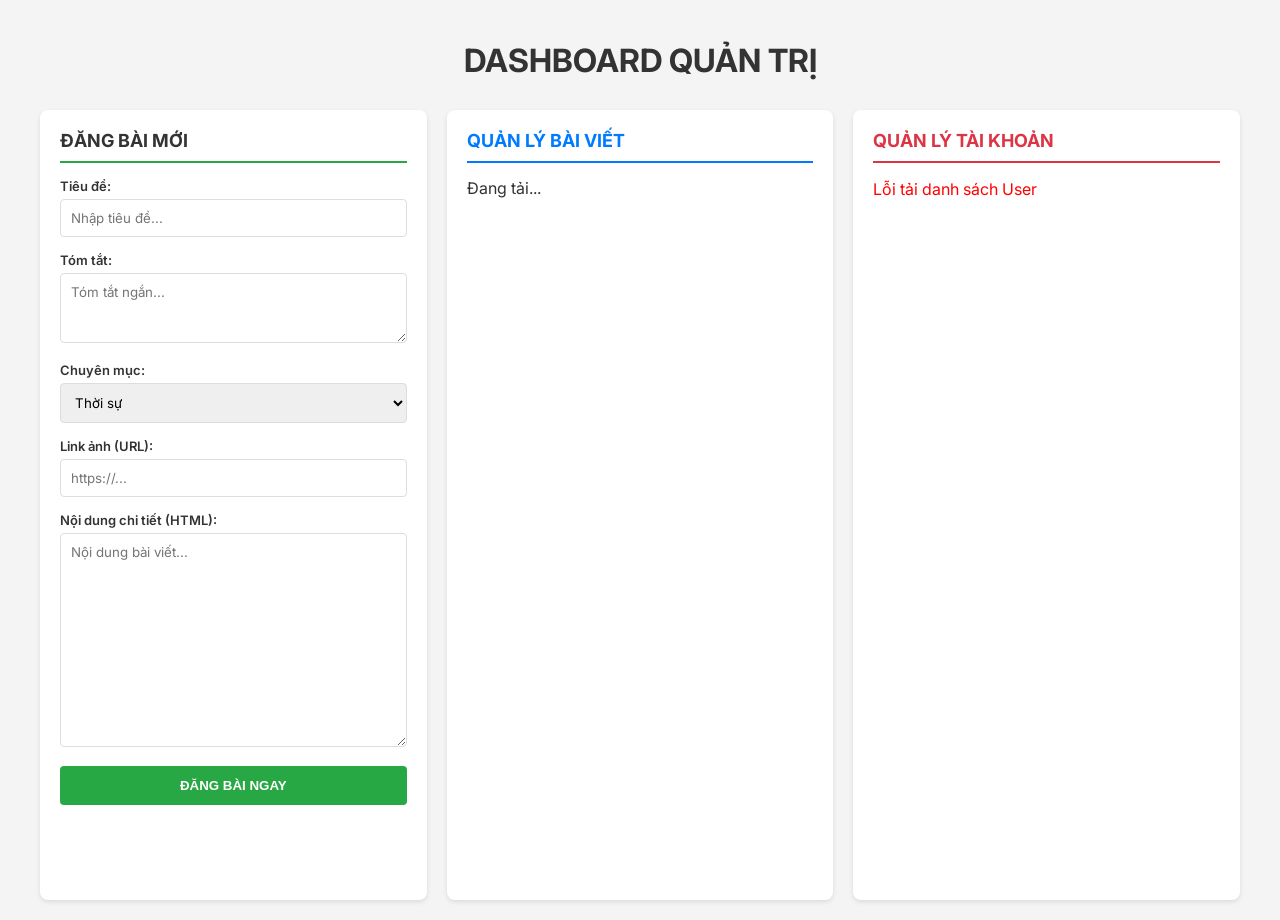
<file: admin.html>
<!DOCTYPE html>
<html lang="vi">
<head>
    <meta charset="UTF-8">
    <meta name="viewport" content="width=device-width, initial-scale=1.0">
    <title>Trang Quản Trị - Báo 247</title>
    <link href="https://fonts.googleapis.com/css2?family=Inter:wght@400;600;700&display=swap" rel="stylesheet">
    <link rel="stylesheet" href="style/admin.css">
</head>
<body>

    <h1>DASHBOARD QUẢN TRỊ</h1>

    <div class="container">
        <div class="box">
            <h2>Đăng bài mới</h2>
            
            <label>Tiêu đề:</label>
            <input type="text" id="title" placeholder="Nhập tiêu đề...">
            
            <label>Tóm tắt:</label>
            <textarea id="summary" rows="3" placeholder="Tóm tắt ngắn..."></textarea>
            
            <label>Chuyên mục:</label>
            <select id="category">
                <option value="thoisu">Thời sự</option>
                <option value="thegioi">Thế giới</option>
                <option value="kinhdoanh">Kinh doanh</option>
                <option value="congnghe">Công nghệ</option>
                <option value="thethao">Thể thao</option>
                <option value="giaitri">Giải trí</option>
                <option value="suckhoe">Sức khỏe</option>
                <option value="giaoduc">Giáo dục</option>
                <option value="dulich">Du lịch</option>
                <option value="gocnhin">Góc nhìn</option>  
                <option value="thugian">Thư giãn</option>
            </select>

            <label>Link ảnh (URL):</label>
            <input type="text" id="imageUrl" placeholder="https://...">
            
            <label>Nội dung chi tiết (HTML):</label>
            <textarea id="content" rows="12" placeholder="Nội dung bài viết..."></textarea>
            
            <button class="btn-post" onclick="dangBai()">ĐĂNG BÀI NGAY</button>
        </div>

        <div class="box">
            <h2 style="border-color:#007bff; color:#007bff;">Quản lý Bài viết</h2>
            <div id="article-list">Đang tải...</div>
        </div>

        <div class="box">
            <h2 style="border-color:#dc3545; color:#dc3545;">Quản lý Tài khoản</h2>
            <div id="user-list">Đang tải...</div>
        </div>
    </div>

    <script src="script/admin.js"></script>

</body>

</html>
</file>
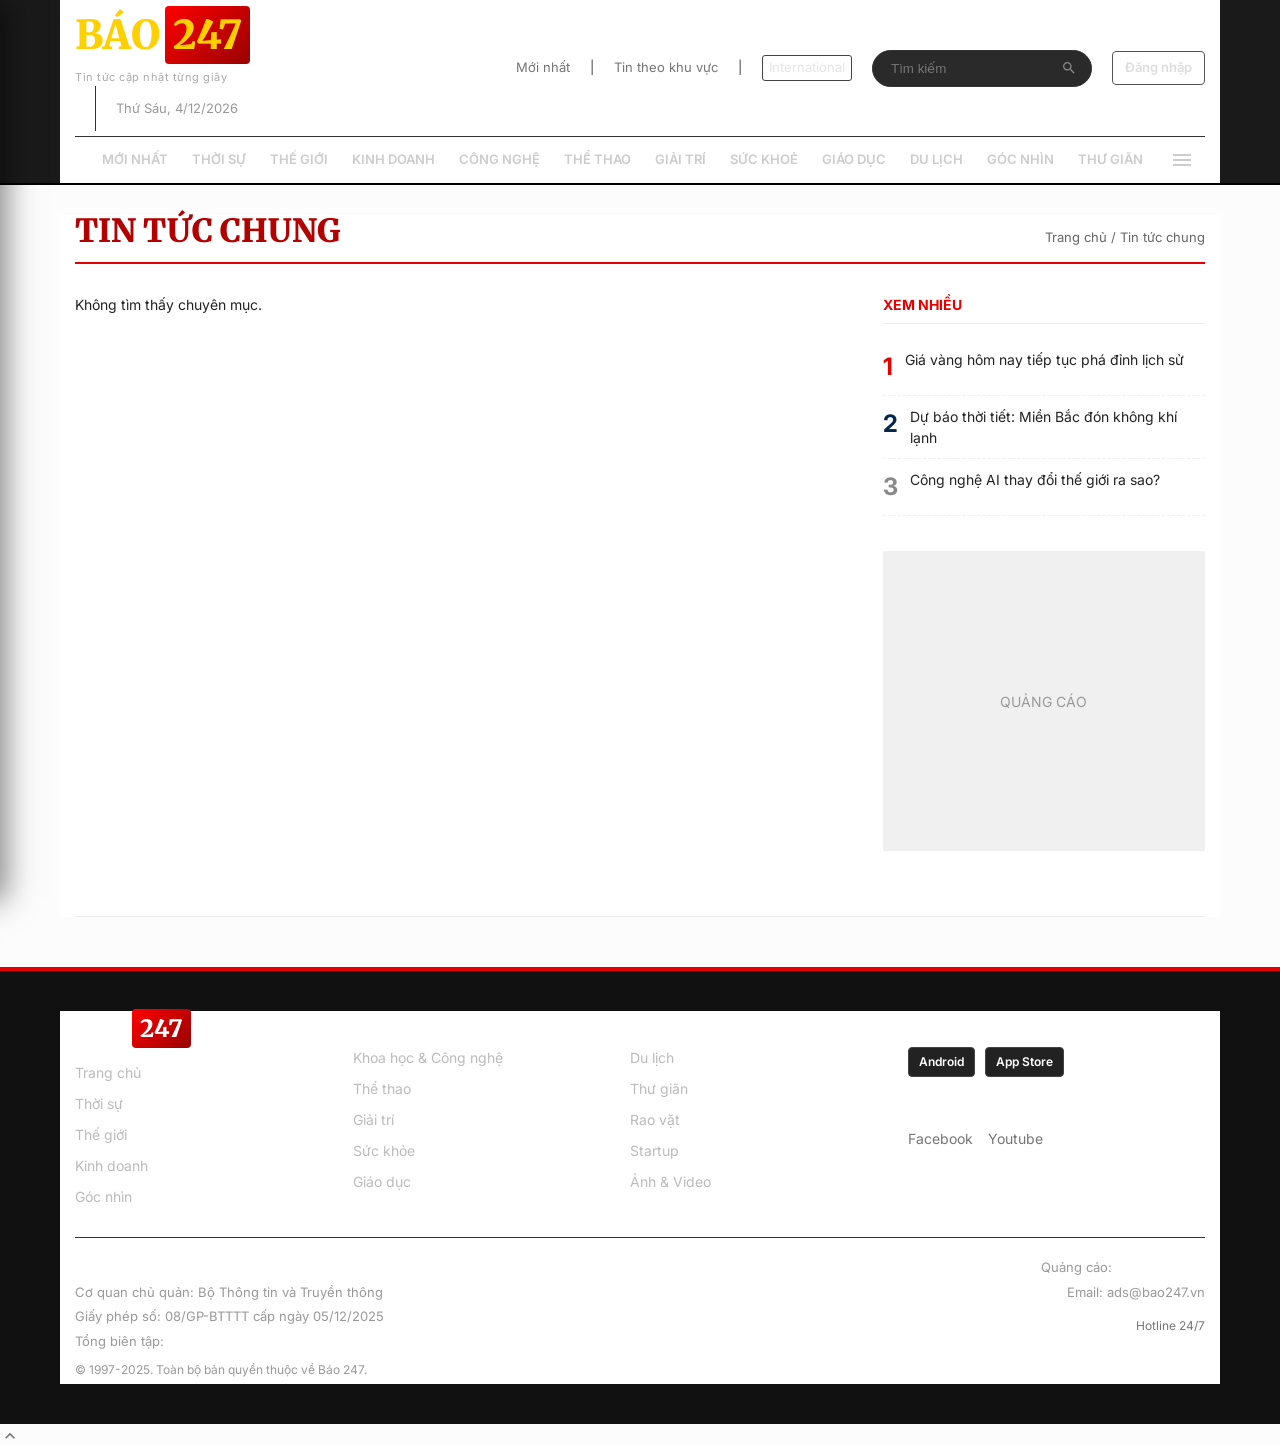
<file: category.html>
<!DOCTYPE html>
<html lang="vi">
<head>
    <meta charset="UTF-8">
    <meta name="viewport" content="width=device-width, initial-scale=1.0">
    <title>Chuyên mục</title>
    <link href="https://fonts.googleapis.com/css2?family=Inter:wght@400;500;600;700&family=Merriweather:wght@400;700;900&display=swap" rel="stylesheet">
    <link rel="stylesheet" href="style/homePage_style.css">
    <style>
        /* CSS riêng cho tiêu đề chuyên mục */
        .cat-heading {
            border-bottom: 2px solid #e60000;
            padding-bottom: 15px;
            margin-bottom: 30px;
            margin-top: 30px; 
            display: flex;
            justify-content: space-between;
            align-items: flex-end;
        }
        .cat-heading h1 {
            font-family: "Merriweather", serif;
            font-size: 32px;
            font-weight: 900;
            color: #b30000;
            text-transform: uppercase;
            line-height: 1;
            margin: 0;
        }
        .breadcrumb { font-size: 13px; color: #666; }
        .breadcrumb a:hover { text-decoration: underline; color: #e60000; }
        
        /* Hiệu ứng loading cho danh sách bài viết */
        .skeleton { background-color: #e0e0e0; border-radius: 4px; margin-bottom: 10px; animation: skeleton-loading 1.5s infinite linear; }
        @keyframes skeleton-loading { 0% { background-color: #e0e0e0; } 50% { background-color: #f0f0f0; } 100% { background-color: #e0e0e0; } }
    </style>
</head>
<body>

    <div class="sidebar-overlay" id="sidebarOverlay" onclick="toggleSidebar()"></div>
    <div class="sidebar-menu" id="sidebarMenu">
        <div class="sidebar-header">
            <h3>Tất cả chuyên mục</h3>
            <div class="close-sidebar" onclick="toggleSidebar()">×</div>
        </div>
        <div class="sidebar-content">
            <a href="index.html" class="sidebar-main-link" style="border-bottom: 1px dashed #eee; padding-bottom: 15px; color: #e60000;">MỚI NHẤT</a>
            
            <div class="sidebar-group">
                <a href="category.html?cat=thoisu" class="sidebar-main-link">Thời sự</a>
                <div class="sidebar-sub-links">
                    <a href="#">Chính trị</a>
                    <a href="#">Dân sinh</a>
                    <a href="#">Lao động - Việc làm</a>
                    <a href="#">Giao thông</a>
                    <a href="#">Mê Kông</a>
                    <a href="#">Quỹ Hy vọng</a>
                </div>
            </div>

            <div class="sidebar-group">
                <a href="category.html?cat=thegioi" class="sidebar-main-link">Thế giới</a>
                <div class="sidebar-sub-links">
                    <a href="#">Tư liệu</a>
                    <a href="#">Phân tích</a>
                    <a href="#">Người Việt 5 châu</a>
                    <a href="#">Cuộc sống đó đây</a>
                    <a href="#">Quân sự</a>
                </div>
            </div>

            <div class="sidebar-group">
                <a href="category.html?cat=kinhdoanh" class="sidebar-main-link">Kinh doanh</a>
                <div class="sidebar-sub-links">
                    <a href="#">Quốc tế</a>
                    <a href="#">Doanh nghiệp</a>
                    <a href="#">Chứng khoán</a>
                    <a href="#">Bất động sản</a>
                    <a href="#">E-commerce</a>
                    <a href="#">Tài chính - Ngân hàng</a>
                </div>
            </div>

            <div class="sidebar-group">
                <a href="category.html?cat=congnghe" class="sidebar-main-link">Khoa học & Công nghệ</a>
                <div class="sidebar-sub-links">
                    <a href="#">Khoa học trong nước</a>
                    <a href="#">Tin tức công nghệ</a>
                    <a href="#">Sản phẩm mới</a>
                    <a href="#">AI - Trí tuệ nhân tạo</a>
                    <a href="#">Startup</a>
                </div>
            </div>

            <div class="sidebar-group">
                <a href="category.html?cat=thethao" class="sidebar-main-link">Thể thao</a>
                <div class="sidebar-sub-links">
                    <a href="#">Bóng đá Việt Nam</a>
                    <a href="#">Bóng đá Quốc tế</a>
                    <a href="#">Lịch thi đấu</a>
                    <a href="#">Tennis</a>
                    <a href="#">Marathon</a>
                </div>
            </div>

            <div class="sidebar-group">
                <a href="category.html?cat=giaitri" class="sidebar-main-link">Giải trí</a>
                <div class="sidebar-sub-links">
                    <a href="#">Giới sao</a>
                    <a href="#">Phim ảnh</a>
                    <a href="#">Âm nhạc</a>
                    <a href="#">Thời trang</a>
                    <a href="#">Video giải trí</a>
                </div>
            </div>

            <div class="sidebar-group">
                <a href="category.html?cat=suckhoe" class="sidebar-main-link">Sức khỏe</a>
                <div class="sidebar-sub-links">
                    <a href="#">Tin tức</a>
                    <a href="#">Tư vấn</a>
                    <a href="#">Dinh dưỡng</a>
                    <a href="#">Khỏe đẹp</a>
                    <a href="#">Các bệnh thường gặp</a>
                    <a href="#">Vaccine</a>
                </div>
            </div>

            <div class="sidebar-group">
                <a href="category.html?cat=giaoduc" class="sidebar-main-link">Giáo dục</a>
                <div class="sidebar-sub-links">
                    <a href="#">Tin tức</a>
                    <a href="#">Tuyển sinh</a>
                    <a href="#">Du học</a>
                    <a href="#">Học tiếng Anh</a>
                    <a href="#">Giáo dục 4.0</a>
                </div>
            </div>

            <div class="sidebar-group">
                <a href="category.html?cat=dulich" class="sidebar-main-link">Du lịch</a>
                <div class="sidebar-sub-links">
                    <a href="#">Điểm đến</a>
                    <a href="#">Ẩm thực</a>
                    <a href="#">Dấu chân</a>
                    <a href="#">Tư vấn</a>
                    <a href="#">Ảnh đẹp</a>
                </div>
            </div>

            <div class="sidebar-group">
                <a href="category.html?cat=gocnhin" class="sidebar-main-link">Góc nhìn</a>
                <div class="sidebar-sub-links">
                    <a href="#">Bình luận nhiều</a>
                    <a href="#">Chính trị & Chính sách</a>
                    <a href="#">Y tế & Sức khỏe</a>
                    <a href="#">Kinh doanh & Quản trị</a>
                    <a href="#">Giáo dục & Tri thức</a>
                </div>
            </div>

            <div class="sidebar-group">
                <a href="category.html?cat=thugian" class="sidebar-main-link">Thư giãn</a>
                <div class="sidebar-sub-links">
                    <a href="#">Cười</a>
                    <a href="#">Đố vui</a>
                    <a href="#">Chuyện lạ</a>
                    <a href="#">Trắc nghiệm</a>
                </div>
            </div>

        </div>
    </div>

    <div class="modal-overlay" id="loginModal">
        <div class="login-box">
            <div class="close-btn" onclick="closeLogin()" style="float:right; cursor:pointer; font-size:24px;">×</div>
            <div class="auth-tabs" style="display:flex; margin-bottom:20px; border-bottom:1px solid #ddd;">
                <div class="auth-tab active" id="tab-login" onclick="switchTab('login')" style="flex:1; text-align:center; padding:10px; cursor:pointer; font-weight:bold; border-bottom:2px solid #e60000; color:#e60000;">Đăng nhập</div>
                <div class="auth-tab" id="tab-register" onclick="switchTab('register')" style="flex:1; text-align:center; padding:10px; cursor:pointer; color:#666;">Đăng ký</div>
            </div>
            <form id="form-login">
                <h3 style="margin-bottom:15px; text-align:center;">Chào mừng trở lại!</h3>
                <div class="form-group"><input type="text" id="login-input" class="form-input" placeholder="Email hoặc tên đăng nhập" required></div>
                <div class="form-group"><input type="password" id="login-pass" class="form-input" placeholder="Mật khẩu" required></div>
                <button type="button" class="btn-login" onclick="handleLogin()">ĐĂNG NHẬP</button>
            </form>
            <form id="form-register" style="display:none;">
                <h3 style="margin-bottom:15px; text-align:center;">Tạo tài khoản mới</h3>
                <div class="form-group"><input type="text" id="reg-username" class="form-input" placeholder="Tên đăng nhập" required></div>
                <div class="form-group"><input type="email" id="reg-email" class="form-input" placeholder="Email" required></div>
                <div class="form-group"><input type="password" id="reg-pass" class="form-input" placeholder="Mật khẩu" required></div>
                <button type="button" class="btn-login" onclick="handleRegister()" style="background:#04284d;">ĐĂNG KÝ</button>
            </form>
            <div id="auth-message" style="margin-top:15px; text-align:center; color:red; font-size:13px;"></div>
        </div>
    </div>

    <header>
        <div class="container">
            <div class="header-top">
                <div class="header-left flex-center gap-15">
                    <div style="text-align:left;">
                        <a href="index.html" class="logo-img">BÁO<span class="logo-highlight">247</span></a>
                        <div style="font-size:11px; color:#aaa; margin-top:4px; letter-spacing: 0.5px;">Tin tức cập nhật từng giây</div>
                    </div>
                    <div class="header-info">
                        <span id="date-now">...</span>
                    </div>
                </div>
                <div class="header-right">
                    <a href="#" class="text-gray">Mới nhất</a> <span style="color:#444">|</span>
                    <a href="#" class="text-gray">Tin theo khu vực</a> <span style="color:#444">|</span>
                    <a href="#" style="border:1px solid #444; padding:2px 6px; border-radius:3px;">International</a>
                    <div class="search-box">
                        <input type="text" class="search-input" placeholder="Tìm kiếm">
                        <svg class="search-icon" viewBox="0 0 24 24"><path d="M15.5 14h-.79l-.28-.27C15.41 12.59 16 11.11 16 9.5 16 5.91 13.09 3 9.5 3S3 5.91 3 9.5 5.91 16 9.5 16c1.61 0 3.09-.59 4.23-1.57l.27.28v.79l5 4.99L20.49 19l-4.99-5zm-6 0C7.01 14 5 11.99 5 9.5S7.01 5 9.5 5 14 7.01 14 9.5 11.99 14 9.5 14z"/></svg>
                    </div>
                    <a href="javascript:void(0)" class="btn-open-login" onclick="openLogin()">Đăng nhập</a>
                </div>
            </div>
            
            <div class="nav-wrapper">
                <div class="container">
                    <div class="nav-container">
                        <div class="nav-scroll-content">
    <a href="index.html" class="nav-link highlight">MỚI NHẤT</a>

    <div class="nav-group">
        <a href="category.html?cat=thoisu" class="nav-link">Thời sự</a>
        <div class="sub-menu-stack">
            <a href="#">Chính trị</a>
            <a href="#">Dân sinh</a>
            <a href="#">Lao động - Việc làm</a>
            <a href="#">Giao thông</a>
            <a href="#">Mê Kông</a>
        </div>
    </div>

    <div class="nav-group">
        <a href="category.html?cat=thegioi" class="nav-link">Thế giới</a>
        <div class="sub-menu-stack">
            <a href="#">Tư liệu</a>
            <a href="#">Phân tích</a>
            <a href="#">Người Việt 5 châu</a>
            <a href="#">Quân sự</a>
        </div>
    </div>

    <div class="nav-group">
        <a href="category.html?cat=kinhdoanh" class="nav-link">Kinh doanh</a>
        <div class="sub-menu-stack">
            <a href="#">Quốc tế</a>
            <a href="#">Doanh nghiệp</a>
            <a href="#">Chứng khoán</a>
            <a href="#">Bất động sản</a>
            <a href="#">E-commerce</a>
        </div>
    </div>

    <div class="nav-group">
        <a href="category.html?cat=congnghe" class="nav-link">Công nghệ</a>
        <div class="sub-menu-stack">
            <a href="#">Khoa học</a>
            <a href="#">Số hóa</a>
            <a href="#">AI</a>
            <a href="#">Startup</a>
        </div>
    </div>

    <div class="nav-group">
        <a href="category.html?cat=thethao" class="nav-link">Thể thao</a>
        <div class="sub-menu-stack">
            <a href="#">Bóng đá VN</a>
            <a href="#">Bóng đá Quốc tế</a>
            <a href="#">Tennis</a>
            <a href="#">Marathon</a>
        </div>
    </div>

    <div class="nav-group">
        <a href="category.html?cat=giaitri" class="nav-link">Giải trí</a>
        <div class="sub-menu-stack">
            <a href="#">Giới sao</a>
            <a href="#">Phim ảnh</a>
            <a href="#">Âm nhạc</a>
            <a href="#">Thời trang</a>
        </div>
    </div>

    <div class="nav-group">
        <a href="category.html?cat=suckhoe" class="nav-link">Sức khoẻ</a>
        <div class="sub-menu-stack">
            <a href="#">Tin tức</a>
            <a href="#">Dinh dưỡng</a>
            <a href="#">Khỏe đẹp</a>
            <a href="#">Tư vấn</a>
        </div>
    </div>

    <div class="nav-group">
        <a href="category.html?cat=giaoduc" class="nav-link">Giáo dục</a>
        <div class="sub-menu-stack">
            <a href="#">Tuyển sinh</a>
            <a href="#">Du học</a>
            <a href="#">Học tiếng Anh</a>
        </div>
    </div>

    <div class="nav-group">
        <a href="category.html?cat=dulich" class="nav-link">Du lịch</a>
        <div class="sub-menu-stack">
            <a href="#">Điểm đến</a>
            <a href="#">Ẩm thực</a>
            <a href="#">Tư vấn</a>
        </div>
    </div>

    <div class="nav-group"><a href="category.html?cat=gocnhin" class="nav-link">Góc nhìn</a></div>
    <div class="nav-group"><a href="category.html?cat=thugian" class="nav-link">Thư giãn</a></div>
</div> 
                        <div class="burger-btn" onclick="toggleSidebar()">
                            <svg width="24" height="24" fill="#ccc" viewBox="0 0 24 24"><path d="M3 18h18v-2H3v2zm0-5h18v-2H3v2zm0-7v2h18V6H3z"/></svg>
                        </div>
                    </div>
                </div>
            </div>
        </div>
    </header>

    <div class="container">
        <div class="cat-heading">
            <h1 id="cat-title">Đang tải...</h1>
            <div class="breadcrumb">
                <a href="index.html">Trang chủ</a> / <span id="bread-current">...</span>
            </div>
        </div>

        <div class="layout-split" style="margin-top: 0; padding-top: 0;">
            <main>
                <div id="article-list">
                    <div class="skeleton" style="height: 200px;"></div>
                    <div class="skeleton" style="height: 200px;"></div>
                    <div class="skeleton" style="height: 200px;"></div>
                </div>
            </main>

            <aside>
                <div class="sidebar-widget">
                    <div class="widget-head"><span class="widget-title">Xem nhiều</span></div>
                    <ul class="rank-list">
                        <li class="rank-item"><span class="rank-num" style="color:#e60000; font-weight:bold; font-size:24px;">1</span><a href="#" class="rank-link">Giá vàng hôm nay tiếp tục phá đỉnh lịch sử</a></li>
                        <li class="rank-item"><span class="rank-num" style="color:#04284d; font-weight:bold; font-size:24px;">2</span><a href="#" class="rank-link">Dự báo thời tiết: Miền Bắc đón không khí lạnh</a></li>
                        <li class="rank-item"><span class="rank-num" style="color:#888; font-weight:bold; font-size:24px;">3</span><a href="#" class="rank-link">Công nghệ AI thay đổi thế giới ra sao?</a></li>
                    </ul>
                </div>
                <div class="sidebar-widget sticky-ad" style="background:#f0f0f0; height:300px; display:flex; align-items:center; justify-content:center; color:#999;">
                    QUẢNG CÁO
                </div>
            </aside>
        </div>
    </div>

    <footer>
        <div class="container">
            <div class="footer-content">
                <div class="footer-col">
                    <a href="index.html" class="logo-img" style="font-size: 24px; display:block; margin-bottom:15px; color:var(--text-main);">
                        BÁO<span class="logo-highlight">247</span>
                    </a>
                    <div class="footer-link-list">
                        <a href="index.html">Trang chủ</a>
                        <a href="category.html?cat=thoisu">Thời sự</a>
                        <a href="category.html?cat=thegioi">Thế giới</a>
                        <a href="category.html?cat=kinhdoanh">Kinh doanh</a>
                        <a href="category.html?cat=gocnhin">Góc nhìn</a>
                    </div>
                </div>

                <div class="footer-col">
                    <h4>Chuyên mục</h4>
                    <div class="footer-link-list">
                        <a href="category.html?cat=congnghe">Khoa học & Công nghệ</a>
                        <a href="category.html?cat=thethao">Thể thao</a>
                        <a href="category.html?cat=giaitri">Giải trí</a>
                        <a href="category.html?cat=suckhoe">Sức khỏe</a>
                        <a href="category.html?cat=giaoduc">Giáo dục</a>
                    </div>
                </div>

                <div class="footer-col">
                    <h4>Thông tin & Tiện ích</h4>
                    <div class="footer-link-list">
                        <a href="category.html?cat=dulich">Du lịch</a>
                        <a href="category.html?cat=thugian">Thư giãn</a>
                        <a href="#">Rao vặt</a>
                        <a href="#">Startup</a>
                        <a href="#">Ảnh & Video</a>
                    </div>
                </div>

                <div class="footer-col">
                    <h4>Tải ứng dụng</h4>
                    <div class="app-buttons">
                        <a href="#" class="app-btn">Android</a>
                        <a href="#" class="app-btn">App Store</a>
                    </div>
                    <h4>Liên kết</h4>
                    <div style="display:flex; gap:15px; color:#757575;">
                        <a href="#">Facebook</a> <a href="#">Youtube</a>
                    </div>
                </div>
            </div>

            <div class="footer-bottom">
                <div class="license-info">
                    <p><strong>Báo điện tử 247</strong></p>
                    <p>Cơ quan chủ quản: Bộ Thông tin và Truyền thông</p>
                    <p>Giấy phép số: 08/GP-BTTTT cấp ngày 05/12/2025</p>
                    <p>Tổng biên tập: <strong>Phạm Văn H</strong></p>
                    <p style="margin-top:10px; font-size:12px; color:#999;">© 1997-2025. Toàn bộ bản quyền thuộc về Báo 247.</p>
                </div>
                
                <div class="contact-info">
                    <p>Quảng cáo: <strong>0888.xxx.xxx</strong></p>
                    <p>Email: <a href="mailto:ads@bao247.vn">ads@bao247.vn</a></p>
                    <div style="margin-top: 15px;">
                        <span style="display:block; font-size:12px;">Hotline 24/7</span>
                        <a href="tel:0909123456" class="contact-hotline">0888.xxx.xxx</a>
                    </div>
                </div>
            </div>
        </div>
    </footer>

    <div id="back-to-top" onclick="window.scrollTo({top: 0, behavior: 'smooth'});">
        <svg class="icon" style="width:20px; height:20px;" viewBox="0 0 24 24"><path d="M7.41 15.41L12 10.83l4.59 4.58L18 14l-6-6-6 6z"/></svg>
    </div>

    <script src="script/category_script.js"></script> 
    <script src="script/auth.js"></script>
    <script>
        // Hỗ trợ đóng mở menu mobile
        function toggleSidebar() {
            const sidebarMenu = document.getElementById("sidebarMenu");
            const sidebarOverlay = document.getElementById("sidebarOverlay");
            if (sidebarMenu && sidebarOverlay) {
                sidebarMenu.classList.toggle("active");
                sidebarOverlay.classList.toggle("active");
            }
        }
    </script>
</body>
</html>
</file>
<file: style/admin.css>
/* style/admin_style.css */

body { 
    font-family: "Inter", sans-serif; 
    padding: 20px; 
    max-width: 1200px; 
    margin: 0 auto; 
    background: #f4f4f4; 
    color: #333;
}

h1 { 
    text-align: center; 
    color: #333; 
    margin-bottom: 30px; 
}

h2 { 
    border-bottom: 2px solid #28a745; 
    padding-bottom: 10px; 
    color: #333; 
    margin-top: 0; 
    font-size: 18px;
    text-transform: uppercase;
}

/* Layout chia 3 cột: Đăng bài | Quản lý Bài viết | Quản lý User */
.container { 
    display: grid; 
    grid-template-columns: 1fr 1fr 1fr; 
    gap: 20px; 
}

.box { 
    background: #fff; 
    padding: 20px; 
    border-radius: 8px; 
    box-shadow: 0 2px 5px rgba(0,0,0,0.1); 
    height: 750px; 
    overflow-y: auto; 
}

/* Form styles */
label { font-weight: 600; font-size: 13px; display: block; margin-bottom: 5px; }
input, textarea, select { 
    width: 100%; 
    margin-bottom: 15px; 
    padding: 10px; 
    box-sizing: border-box; 
    border: 1px solid #ddd; 
    border-radius: 4px; 
    font-family: inherit;
}

button.btn-post { 
    width: 100%; 
    padding: 12px; 
    background: #28a745; 
    color: white; 
    border: none; 
    cursor: pointer; 
    font-weight: bold; 
    border-radius: 4px; 
    transition: background 0.2s;
}
button.btn-post:hover { background: #218838; }

/* List styles */
.list-item { 
    border-bottom: 1px solid #eee; 
    padding: 15px 0; 
    display: flex; 
    justify-content: space-between; 
    align-items: flex-start; 
}
.list-item:last-child { border-bottom: none; }

.item-info h4 { margin: 0 0 5px 0; font-size: 14px; color: #333; }
.item-info span { 
    font-size: 11px; 
    color: #555; 
    background: #eee; 
    padding: 2px 6px; 
    border-radius: 3px; 
    margin-right: 5px; 
}

/* User List Specifics */
.user-info p { margin: 4px 0; font-size: 12px; color: #555; }
.user-pass { 
    font-family: monospace; 
    color: #d63384; 
    background: #fdf2f8; 
    padding: 2px 4px; 
    border-radius: 3px; 
}

.btn-delete { 
    background: #dc3545; 
    color: white; 
    border: none; 
    padding: 6px 12px; 
    cursor: pointer; 
    border-radius: 4px; 
    font-size: 12px; 
    margin-left: 10px; 
    height: fit-content; 
    white-space: nowrap;
}
.btn-delete:hover { background: #c82333; }

/* Scrollbar đẹp cho box */
.box::-webkit-scrollbar { width: 6px; }
.box::-webkit-scrollbar-track { background: #f1f1f1; }
.box::-webkit-scrollbar-thumb { background: #ccc; border-radius: 3px; }
</file>
<file: style/homePage_style.css>
/* =================================================================
   1. CẤU HÌNH CƠ BẢN (VARIABLES & RESET)
   ================================================================= */
:root {
    --primary-red: #e60000;
    --bg-body: #fcfcfc;
    --bg-container: #ffffff;
    --bg-header: #1a1a1a;
    --text-main: #222222;
    --text-desc: #4f4f4f;
    --text-meta: #757575;
    --border-color: #eeeeee;
    --bg-thumb: #f0f0f0;
    
    --header-top-height: 136px;
    --header-nav-height: 46px;
}

* { box-sizing: border-box; margin: 0; padding: 0; -webkit-tap-highlight-color: transparent; }

html, body { 
    width: 100%; max-width: 100vw; overflow-x: hidden !important;
    font-family: "Inter", sans-serif; 
    background: var(--bg-body); 
    color: var(--text-main); 
    font-size: 14px; line-height: 1.5; 
}

a { text-decoration: none; color: inherit; transition: color 0.2s ease; }
a:hover { color: var(--primary-red); }
img { max-width: 100%; display: block; object-fit: cover; }
ul { list-style: none; }

.container { 
    max-width: 1160px; margin: 0 auto; padding: 0 15px; 
    background: var(--bg-container); position: relative; width: 100%; 
}

/* Utility Classes */
.flex { display: flex; }
.flex-center { align-items: center; }
.bold { font-weight: 700; }
.text-red { color: var(--primary-red) !important; }
.text-gray { color: var(--text-meta) !important; }

/* Meta & Badges */
.meta { font-size: 12px; color: var(--text-meta); display: flex; align-items: center; flex-wrap: wrap; margin-top: 8px; }
.dot { width: 3px; height: 3px; background: #ccc; border-radius: 50%; display: inline-block; margin: 0 6px; }
.badge { font-size: 10px; font-weight: 700; text-transform: uppercase; padding: 2px 6px; border-radius: 3px; display: inline-block; margin-right: 5px; }
.badge-live { background: #d60000; color: #fff; animation: pulse 1.5s infinite; }
.badge-longform { background: #04284d; color: #fff; }
@keyframes pulse { 0% { opacity: 1; } 50% { opacity: 0.6; } 100% { opacity: 1; } }
.icon { width: 14px; height: 14px; fill: var(--text-meta); vertical-align: middle; }

/* =================================================================
   2. HEADER & NAVIGATION
   ================================================================= */
header { background-color: var(--bg-header); color: #e5e5e5; position: sticky; top: 0; z-index: 10002; border-bottom: 2px solid #000; width: 100%; }
.header-top { display: flex; align-items: center; justify-content: space-between; height: var(--header-top-height); padding: 15px 0; }
.logo-img { font-family: "Merriweather", serif; font-size: 40px; font-weight: 900; color: rgb(255, 208, 0); text-transform: uppercase; }
.logo-highlight { background: linear-gradient(135deg, #ff0000, #990000); padding: 4px 8px; margin-left: 5px; border-radius: 4px; }
.header-info { display: flex; align-items: center; gap: 20px; font-size: 13px; color: #999; border-left: 1px solid #333; padding-left: 20px; margin-left: 20px; height: 45px; }
.header-right { display: flex; align-items: center; gap: 20px; font-size: 13px; }

/* Search & Login */
.search-box { position: relative; }
.search-input { background: #2a2a2a; border: 1px solid #333; padding: 10px 40px 10px 18px; border-radius: 24px; color: #fff; width: 220px; }
.search-icon { position: absolute; right: 15px; top: 50%; transform: translateY(-50%); width: 16px; fill: #888; }
.btn-open-login { cursor: pointer; border: 1px solid #555; padding: 6px 12px; border-radius: 4px; color: #ddd; font-weight: 600; white-space: nowrap; }

/* Navigation Bar Container */
.nav-wrapper { background-color: #222; border-top: 1px solid #333; }
.nav-container { 
    display: flex; 
    align-items: center; 
    height: var(--header-nav-height); 
    position: relative; 
}

/* --- [1] MENU NGANG (PC): THẲNG HÀNG, KHÔNG CUỘN, KHÔNG HIGHLIGHT --- */
.nav-scroll-content { 
    display: flex; 
    align-items: center; 
    height: 100%; 
    flex-grow: 1; 
    
    /* Tắt cuộn, ép thẳng hàng */
    overflow: visible; 
    white-space: nowrap; 
    flex-wrap: nowrap;
    
    padding-bottom: 0;
    scrollbar-width: none; 
    -ms-overflow-style: none;
}
.nav-scroll-content::-webkit-scrollbar { display: none; }

/* Link Menu: Màu xám (#ccc) mặc định */
.nav-group { position: relative; height: 100%; display: flex; align-items: center; flex-shrink: 0; }
.nav-group:hover { z-index: 10005; }

.nav-link { 
    color: #ccc; 
    font-weight: 600; 
    font-size: 13px; 
    padding: 0 12px; 
    height: 100%; 
    display: flex; 
    align-items: center; 
    text-transform: uppercase; 
    white-space: nowrap; 
}

/* Hover thì trắng */
.nav-link:hover { color: #fff; background-color: #2a2a2a; }

/* Chỉ mục ACTIVE mới trắng đậm, bỏ highlight */
.nav-link.active { color: #fff; font-weight: 700; }

.burger-btn { margin-left: auto; padding-left: 15px; cursor: pointer; height: 100%; display: flex; align-items: center; flex-shrink: 0; }

/* --- [DROPDOWN MENU] --- */
.sub-menu-stack { 
    display: none; 
    position: absolute; 
    top: 100%; 
    left: 0; 
    width: 200px; 
    background-color: #ffffff; 
    border-top: 3px solid #e60000; 
    box-shadow: 0 4px 15px rgba(0,0,0,0.2); 
    padding: 10px 0;
    z-index: 10005;
}

.nav-group:hover .sub-menu-stack { 
    display: block; 
    animation: fadeIn 0.2s ease-in-out; 
}
@keyframes fadeIn { from { opacity: 0; transform: translateY(10px); } to { opacity: 1; transform: translateY(0); } }

.sub-menu-stack a { 
    display: block; 
    padding: 10px 20px; 
    color: #333; 
    font-size: 13px; 
    font-weight: 500; 
    text-decoration: none; 
    border-bottom: 1px dashed #eee; 
    transition: all 0.2s ease;
}
.sub-menu-stack a:last-child { border-bottom: none; }
.sub-menu-stack a:hover { 
    background-color: #f9f9f9; 
    color: #e60000; 
    padding-left: 25px; 
}


/* =================================================================
   3. SIDEBAR MENU
   ================================================================= */
.sidebar-menu { 
    position: fixed !important; 
    top: 0 !important; 
    left: 0 !important; 
    width: 320px; 
    z-index: 99999 !important; 
    background: #121212; 
    box-shadow: 5px 0 30px rgba(0,0,0,0.5); 
    border-right: 1px solid #333;
    display: flex !important; 
    flex-direction: column !important; 
    height: 100vh; 
    transform: translateX(-100%); transition: transform 0.3s ease-in-out;
}
.sidebar-menu.active { transform: translateX(0); }

.sidebar-header { flex-shrink: 0; padding: 20px; background: #1f1f1f; border-bottom: 1px solid #333; display: flex; justify-content: space-between; align-items: center; }
.sidebar-header h3 { margin: 0; font-size: 16px; font-weight: 700; color: #fff; text-transform: uppercase; }
.close-sidebar { font-size: 30px; cursor: pointer; color: #888; line-height: 1; padding: 0 10px; }
.close-sidebar:hover { color: #fff; }

/* Sidebar Content & Scrollbar */
.sidebar-content { 
    flex-grow: 1; 
    overflow-y: auto; 
    overflow-x: hidden;
    padding: 0; 
    height: 100%; 
    scrollbar-width: thin; 
    scrollbar-color: transparent transparent;
    transition: scrollbar-color 0.3s;
}
.sidebar-content::-webkit-scrollbar { width: 4px; }
.sidebar-content::-webkit-scrollbar-track { background: transparent; }
.sidebar-content::-webkit-scrollbar-thumb { background-color: transparent; border-radius: 10px; }
.sidebar-menu:hover .sidebar-content { scrollbar-color: #e60000 transparent; }
.sidebar-menu:hover .sidebar-content::-webkit-scrollbar-thumb { background-color: #e60000; }

.sidebar-group { margin: 0; padding: 0; border-bottom: 1px solid #2a2a2a; position: relative; }

/* --- [QUAN TRỌNG] FIX MÀU MỤC "MỚI NHẤT" TRONG SIDEBAR --- */
/* Dùng !important để ghi đè màu đỏ (color: #e60000) đang bị set cứng trong file HTML */
.sidebar-content > a.sidebar-main-link:first-child {
    color: #e0e0e0 !important; 
    border-bottom: 1px solid #2a2a2a !important; 
    padding-bottom: 15px !important;
}
/* Khi hover vẫn phải hiện đỏ */
.sidebar-content > a.sidebar-main-link:first-child:hover {
    color: #e60000 !important; 
    background-color: #1f1f1f !important;
}

/* Link Sidebar Chung */
.sidebar-main-link { 
    display: block; font-weight: 700; color: #e0e0e0; text-transform: uppercase; 
    margin: 0; padding: 15px 20px; cursor: pointer; 
    transition: all 0.3s cubic-bezier(0.25, 0.8, 0.25, 1);
    border-left: 4px solid transparent; position: relative;
}
.sidebar-main-link::after { display: none; }
.sidebar-main-link:hover, .sidebar-group:hover .sidebar-main-link { 
    color: #fff; background-color: #1f1f1f; padding-left: 30px; border-left: 4px solid #e60000; 
}

/* Menu Con Sidebar */
.sidebar-sub-links { 
    display: none; position: relative; width: 100%; 
    background: #0a0a0a; border-top: 1px solid #222;
    flex-direction: column; padding: 0; z-index: 10;
}
.sidebar-group:hover .sidebar-sub-links { 
    display: flex !important; opacity: 1 !important; visibility: visible !important;
    animation: simpleFadeIn 0.3s ease-out; 
}
@keyframes simpleFadeIn { from { opacity: 0; transform: translateY(-5px); } to { opacity: 1; transform: translateY(0); } }

.sidebar-sub-links a { 
    font-size: 13px; color: #999; padding: 12px 20px 12px 40px; 
    text-decoration: none; display: block; border-bottom: 1px solid #1a1a1a;
    transition: all 0.2s ease; border-left: 3px solid transparent;
}
.sidebar-sub-links a:hover { 
    color: #fff; background-color: #1f1f1f; padding-left: 45px; border-left: 3px solid #e60000;
}
.sidebar-sub-links a:last-child { border-bottom: none; }

.sidebar-overlay { 
    position: fixed !important; top: 0; left: 0; width: 100vw; height: 100vh; 
    background: rgba(0,0,0,0.7); z-index: 99990 !important; display: none; 
}
.sidebar-overlay.active { display: block; }


/* =================================================================
   4. LAYOUT & CARD STYLES
   ================================================================= */
.layout-split { display: grid; grid-template-columns: 2.4fr 1fr; gap: 35px; padding: 30px 0; border-bottom: 1px solid var(--border-color); margin-top: 30px; }
.thumb-wrapper { display: block; position: relative; width: 100%; overflow: hidden; background: #f0f0f0; border-radius: 4px; padding-top: 56.25%; }
.thumb-wrapper img { position: absolute; top: 0; left: 0; width: 100%; height: 100%; object-fit: cover; transition: transform 0.5s ease; }
.article-card:hover .thumb-wrapper img { transform: scale(1.08); }

.title-serif { font-family: "Merriweather", serif; font-weight: 700; color: var(--text-main); line-height: 1.35; transition: color 0.2s; }
.article-card:hover .title-serif { color: var(--primary-red); }
.desc { color: var(--text-desc); line-height: 1.5; margin-bottom: 10px; }

/* Vedette */
.vedette-section { margin-bottom: 40px; padding-bottom: 30px; border-bottom: 1px solid #e5e5e5; }
.vedette-grid { display: grid; grid-template-columns: 2fr 1fr; gap: 30px; }
.vedette-main .thumb-wrapper { padding-top: 60%; margin-bottom: 15px; }
.vedette-main .title-serif { font-size: 32px; font-weight: 900; margin-bottom: 12px; }
.vedette-main .desc { font-size: 16px; margin-bottom: 15px; }
.sub-vedette { background: #f7f7f7; padding: 20px; border-radius: 4px; display: flex; flex-direction: column; gap: 15px; }
.sub-vedette-item { border-bottom: 1px solid #e0e0e0; padding-bottom: 15px; }
.sub-vedette-item:last-child { border-bottom: none; padding-bottom: 0; }
.sub-vedette-item .title-serif { font-size: 16px; font-weight: 700; margin-bottom: 8px; }

/* Lists */
.card-row { display: flex; gap: 20px; margin-bottom: 25px; padding-bottom: 25px; border-bottom: 1px solid #eee; align-items: flex-start; }
.card-row .thumb-wrapper { width: 260px; padding-top: 160px; flex-shrink: 0; }
.card-row .card-content { flex: 1; }
.card-row .title-serif { font-size: 20px; margin-bottom: 10px; }

.grid-3 { display: grid; grid-template-columns: repeat(3, 1fr); gap: 25px; margin-top: 20px; }
.card-stack .thumb-wrapper { width: 100%; padding-top: 60%; margin-bottom: 12px; }
.card-stack .title-serif { font-size: 15px; }

/* Category */
.cat-section { margin-top: 50px; }
.cat-header { display: flex; justify-content: space-between; align-items: baseline; margin-bottom: 20px; border-bottom: 1px solid var(--primary-red); padding-bottom: 8px; }
.cat-title a { font-size: 18px; font-weight: 700; text-transform: uppercase; color: var(--primary-red); }
.sub-nav { display: flex; gap: 15px; font-size: 13px; font-weight: 500; }
.sub-nav a { color: #757575; }
.sub-nav a:hover { color: var(--primary-red); text-decoration: underline; }

/* =================================================================
   5. CÁC MODULE ĐẶC BIỆT
   ================================================================= */
.biz-strip { display: flex; align-items: center; justify-content: space-between; background: #f9f9f9; padding: 15px 20px; border: 1px solid #e5e5e5; border-radius: 4px; margin-bottom: 25px; overflow-x: auto; white-space: nowrap; scrollbar-width: none; }
.biz-strip::-webkit-scrollbar { display: none; }
.biz-item { display: flex; flex-direction: column; gap: 4px; padding-right: 20px; border-right: 1px solid #e0e0e0; min-width: 100px; }
.biz-item:last-child { border-right: none; padding-right: 0; }
.biz-label { font-size: 11px; font-weight: 700; color: #888; text-transform: uppercase; }
.biz-val { font-size: 15px; font-weight: 700; font-family: "Inter", sans-serif; }
.col-green { color: #009900; } .col-red { color: #d0021b; }

.gocnhin-section { background-color: #f9f9f9; padding: 25px; border-top: 3px solid #9f224e; margin-bottom: 40px; }
.gocnhin-grid { display: grid; grid-template-columns: repeat(4, 1fr); gap: 20px; margin-top: 15px; }
.op-card { display: flex; flex-direction: column; align-items: center; text-align: center; }
.op-avatar-frame { width: 100px; height: 100px; border-radius: 50%; overflow: hidden; margin-bottom: 12px; border: 3px solid #e5e5e5; transition: border-color 0.3s; }
.op-card:hover .op-avatar-frame { border-color: #9f224e; }
.op-avatar { width: 100%; height: 100%; object-fit: cover; transition: transform 0.5s; }
.op-card:hover .op-avatar { transform: scale(1.1); }
.op-author { font-size: 11px; text-transform: uppercase; color: #757575; font-weight: 700; margin-bottom: 5px; }
.op-title { font-family: "Merriweather", serif; font-size: 16px; font-weight: 700; line-height: 1.4; color: #333; }
.op-title:hover { color: #9f224e; }
.op-desc { font-size: 13px; color: #666; margin-top: 5px; display: -webkit-box; -webkit-line-clamp: 2; -webkit-box-orient: vertical; overflow: hidden; }

#hinhanh .photo-wrapper { display: grid; grid-template-columns: 2fr 1fr; gap: 5px; margin-bottom: 40px; }
#hinhanh .photo-main { position: relative; height: 400px; overflow: hidden; border-radius: 4px; }
#hinhanh .photo-side { display: flex; flex-direction: column; gap: 5px; }
#hinhanh .photo-sub { position: relative; flex: 1; overflow: hidden; border-radius: 4px; }
#hinhanh img { width: 100%; height: 100%; object-fit: cover; transition: transform 0.6s ease; }
#hinhanh .photo-main:hover img, #hinhanh .photo-sub:hover img { transform: scale(1.05); }
.photo-caption { position: absolute; bottom: 0; left: 0; width: 100%; padding: 20px 15px; background: linear-gradient(to top, rgba(0,0,0,0.8), transparent); color: #fff; pointer-events: none; }
.photo-caption h3 { font-family: "Merriweather", serif; font-size: 18px; font-weight: 700; margin: 0; text-shadow: 0 1px 2px rgba(0,0,0,0.5); }
.photo-sub .photo-caption h3 { font-size: 14px; }

.info-box { background: #fff; border: 1px solid #e5e5e5; padding: 0; margin-bottom: 40px; }
.info-header { background: #f5f5f5; padding: 12px 20px; border-bottom: 1px solid #eee; font-weight: 700; text-transform: uppercase; color: #333; font-size: 14px; }
.info-body { padding: 20px; display: grid; grid-template-columns: 1fr 1fr; gap: 30px; font-size: 13px; color: #555; }
.info-row { margin-bottom: 8px; }
.info-label { font-weight: 600; color: #333; margin-right: 5px; }
.sponsor-wrapper { margin-top: 20px; padding-top: 20px; border-top: 1px dashed #eee; }
.sponsor-title { font-size: 11px; color: #999; text-transform: uppercase; margin-bottom: 15px; text-align: center; }
.logo-scroll { display: flex; justify-content: space-around; align-items: center; gap: 20px; flex-wrap: wrap; }
.sponsor-logo { height: 35px; width: auto; filter: grayscale(100%); opacity: 0.6; transition: all 0.3s; }
.sponsor-logo:hover { filter: grayscale(0%); opacity: 1; transform: translateY(-2px); }

.sidebar-widget { margin-bottom: 35px; }
.widget-head { border-bottom: 1px solid var(--border-color); padding-bottom: 8px; margin-bottom: 15px; }
.widget-title { font-weight: 700; text-transform: uppercase; color: var(--primary-red); }
.rank-item { padding: 10px 0; border-bottom: 1px dashed var(--border-color); display: flex; gap: 12px; }

/* =================================================================
   6. FOOTER (DARK MODE CHUẨN)
   ================================================================= */
footer { background-color: #111111 !important; color: #bbbbbb !important; border-top: 4px solid #e60000 !important; padding: 40px 0; margin-top: 50px; font-size: 14px; }
.footer-content { display: grid; grid-template-columns: 1fr 1fr 1fr 1.2fr; gap: 30px; padding-bottom: 30px; border-bottom: 1px solid #333333 !important; }
footer .logo-img { color: #ffffff !important; }
.footer-col h4 { font-weight: 700; text-transform: uppercase; margin-bottom: 15px; font-size: 14px; color: #ffffff !important; }
.footer-link-list { display: flex; flex-direction: column; gap: 10px; }
.footer-link-list a { color: #bbbbbb !important; transition: color 0.2s, padding-left 0.2s; }
.footer-link-list a:hover { color: #ffffff !important; padding-left: 5px; }
.app-buttons { display: flex; gap: 10px; margin-bottom: 15px; }
.app-btn { background: #222 !important; border: 1px solid #444 !important; color: #fff !important; border-radius: 4px; padding: 5px 10px; display: flex; align-items: center; gap: 8px; font-size: 12px; font-weight: 600; width: fit-content; }
.app-btn:hover { background-color: #333 !important; }
.footer-bottom { padding-top: 20px; display: flex; justify-content: space-between; align-items: flex-start; font-size: 13px; color: #757575 !important; }
.license-info p, .contact-info p { color: #999999 !important; margin-bottom: 5px; }
.license-info strong, .contact-info strong { font-weight: 700; color: #ffffff !important; }
.contact-info { text-align: right; }
.contact-hotline { font-size: 16px; font-weight: 700; color: #ffffff !important; margin-bottom: 5px; display: block; }

/* =================================================================
   7. PROFILE PAGE & MODALS
   ================================================================= */
.profile-container { max-width: 800px; margin: 40px auto; background: #fff; border: 1px solid #e5e5e5; border-radius: 8px; overflow: hidden; }
.profile-header { background: #f9f9f9; padding: 20px 30px; border-bottom: 1px solid #eee; }
.profile-header h2 { margin: 0; font-size: 24px; color: #333; }
.profile-header p { margin: 5px 0 0; color: #777; font-size: 14px; }
.profile-list { padding: 0 30px; }
.profile-item { display: flex; justify-content: space-between; align-items: center; padding: 20px 0; border-bottom: 1px solid #eee; }
.profile-info { flex: 1; }
.p-label { font-size: 14px; font-weight: 600; color: #333; display: block; margin-bottom: 4px; }
.p-value { font-size: 14px; color: #666; }
.p-value.empty { color: #aaa; font-style: italic; }
.btn-change { background: #fff; border: 1px solid #ddd; padding: 6px 12px; border-radius: 4px; font-size: 13px; cursor: pointer; color: #04284d; font-weight: 600; transition: all 0.2s; }
.btn-change:hover { border-color: #04284d; background: #f0f8ff; }
.danger-zone { padding: 30px; background: #fff5f5; border-top: 1px solid #ffebeb; }
.danger-zone h4 { color: #d0021b; margin: 0 0 5px; }
.btn-delete-acc { background: #d0021b; color: #fff; border: none; padding: 8px 16px; border-radius: 4px; cursor: pointer; font-weight: 700; }
.btn-delete-acc:hover { background: #b00015; }

/* Login Modal */
.modal-overlay { position: fixed; top: 0; left: 0; width: 100%; height: 100%; background: rgba(0, 0, 0, 0.6); z-index: 10000; display: none; align-items: center; justify-content: center; }
.modal-overlay.active { display: flex; }
.login-box { background: var(--bg-container); width: 90%; max-width: 360px; padding: 30px; border-radius: 8px; position: relative; }
.form-input { width: 100%; padding: 10px; border: 1px solid #ddd; margin-bottom: 10px; border-radius: 4px; }
.btn-login { width: 100%; padding: 10px; background: var(--primary-red); color: #fff; border: none; cursor: pointer; border-radius: 4px; font-weight: bold; }

/* Custom Notification & Input */
#custom-notification { position: fixed; top: 50%; left: 50%; transform: translate(-50%, -50%) scale(0.9); background-color: rgba(0, 0, 0, 0.9); color: #fff; padding: 20px 40px; border-radius: 8px; font-size: 16px; z-index: 9999999; text-align: center; opacity: 0; visibility: hidden; transition: all 0.3s ease; box-shadow: 0 5px 20px rgba(0,0,0,0.5); pointer-events: none; }
#custom-notification.active { opacity: 1; visibility: visible; transform: translate(-50%, -50%) scale(1); }
.custom-modal-overlay { position: fixed; top: 0; left: 0; width: 100%; height: 100%; background: rgba(0, 0, 0, 0.6); z-index: 9999990; display: none; align-items: center; justify-content: center; }
.custom-modal-overlay.active { display: flex; }
.custom-modal-box { background: #fff; padding: 30px; border-radius: 8px; width: 90%; max-width: 400px; box-shadow: 0 10px 30px rgba(0,0,0,0.3); text-align: center; animation: slideDown 0.3s ease; }
@keyframes slideDown { from { transform: translateY(-20px); opacity: 0; } to { transform: translateY(0); opacity: 1; } }
.custom-modal-title { font-size: 18px; font-weight: 700; margin-bottom: 15px; color: #333; }
.custom-modal-input { width: 100%; padding: 10px; border: 1px solid #ddd; border-radius: 4px; margin-bottom: 20px; font-size: 14px; }
.custom-modal-actions { display: flex; gap: 10px; justify-content: flex-end; }
.btn-c-cancel { background: #eee; color: #333; border: none; padding: 8px 16px; border-radius: 4px; cursor: pointer; font-weight: 600; }
.btn-c-confirm { background: #e60000; color: #fff; border: none; padding: 8px 16px; border-radius: 4px; cursor: pointer; font-weight: 600; }

/* =================================================================
   8. RESPONSIVE (MOBILE OPTIMIZED)
   ================================================================= */
@media (max-width: 768px) {
    .container { padding: 0 15px; }
    .layout-split { grid-template-columns: 1fr; margin-top: 20px; gap: 30px; }
    .header-top { height: auto; padding: 10px 0; flex-wrap: wrap; }
    .logo-img { font-size: 30px; }
    .header-info, .header-right span, .search-box, .sub-nav { display: none !important; }
    .header-right { margin-left: auto; }
    .btn-open-login { font-size: 12px; padding: 5px 10px; }
    
    /* Reset lại cho Mobile */
    .nav-container { height: 40px; min-height: 40px; } 
    .nav-scroll-content { overflow-x: auto; white-space: nowrap; } /* Mobile vẫn cho cuộn */
    .nav-scroll-content::-webkit-scrollbar { display: none; }
    
    .burger-btn { padding-left: 10px; }
    .nav-link { padding: 0 8px; font-size: 12px; }
    .sidebar-menu { width: 85%; }
    .vedette-grid { grid-template-columns: 1fr; gap: 20px; }
    .vedette-main .thumb-wrapper { padding-top: 56.25%; } 
    .vedette-main .title-serif { font-size: 22px; margin-bottom: 8px; }
    .vedette-main .desc { font-size: 14px; display: -webkit-box; -webkit-line-clamp: 3; -webkit-box-orient: vertical; overflow: hidden; }
    .sub-vedette { padding: 15px; background: #f9f9f9; }
    .card-row { flex-direction: column; gap: 10px; }
    .card-row .thumb-wrapper { width: 100%; padding-top: 56.25%; }
    .card-row .title-serif { font-size: 18px; margin-bottom: 5px; }
    .card-row .desc { display: none; } 
    .grid-3 { grid-template-columns: 1fr; gap: 15px; }
    .gocnhin-grid { grid-template-columns: 1fr 1fr; gap: 15px; }
    .op-avatar-frame { width: 80px; height: 80px; }
    .info-body { grid-template-columns: 1fr; gap: 20px; padding: 15px; }
    #hinhanh .photo-wrapper { grid-template-columns: 1fr; }
    #hinhanh .photo-main { height: 220px; }
    #hinhanh .photo-side { flex-direction: row; height: 120px; }
    .footer-content { grid-template-columns: 1fr 1fr; gap: 30px 15px; }
    .footer-bottom { flex-direction: column; gap: 20px; text-align: left; }
    .contact-info { text-align: left; }
    .profile-item { flex-direction: column; align-items: flex-start; gap: 10px; }
    .btn-change { width: 100%; text-align: center; margin-top: 5px; }
    .profile-header { padding: 15px; }
    .profile-list { padding: 0 15px; }
    
}
</file>
